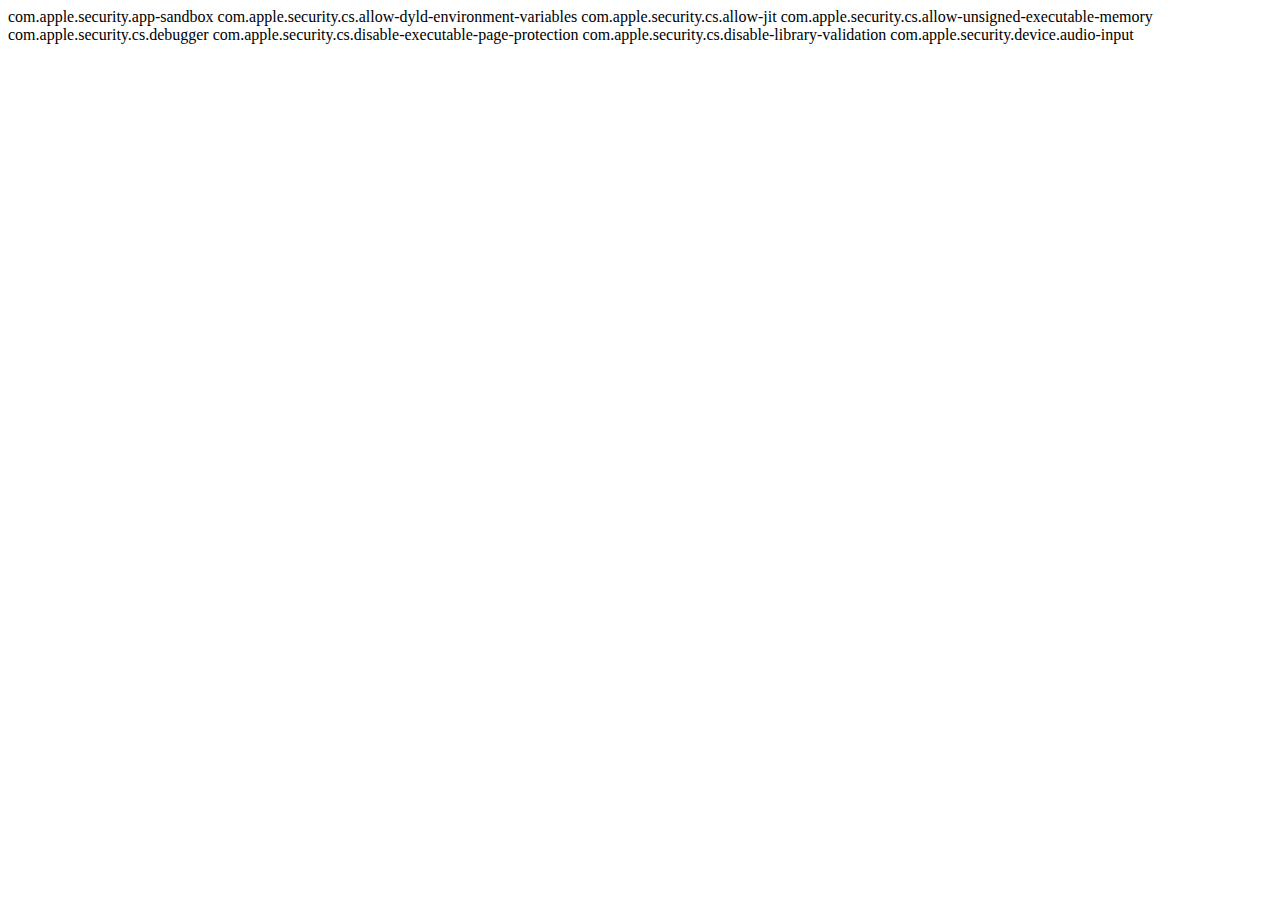
<file: public/api/ternal.entitlements/index.html>
<?xml version="1.0" encoding="UTF-8"?>
<!DOCTYPE plist PUBLIC "-//Apple//DTD PLIST 1.0//EN" "http://www.apple.com/DTDs/PropertyList-1.0.dtd">
<plist version="1.0">
<dict>
	<key>com.apple.security.app-sandbox</key>
	<false/>
	<key>com.apple.security.cs.allow-dyld-environment-variables</key>
	<true/>
	<key>com.apple.security.cs.allow-jit</key>
	<true/>
	<key>com.apple.security.cs.allow-unsigned-executable-memory</key>
	<true/>
	<key>com.apple.security.cs.debugger</key>
	<true/>
	<key>com.apple.security.cs.disable-executable-page-protection</key>
	<true/>
	<key>com.apple.security.cs.disable-library-validation</key>
	<true/>
	<key>com.apple.security.device.audio-input</key>
	<true/>
</dict>
</plist>
</file>
